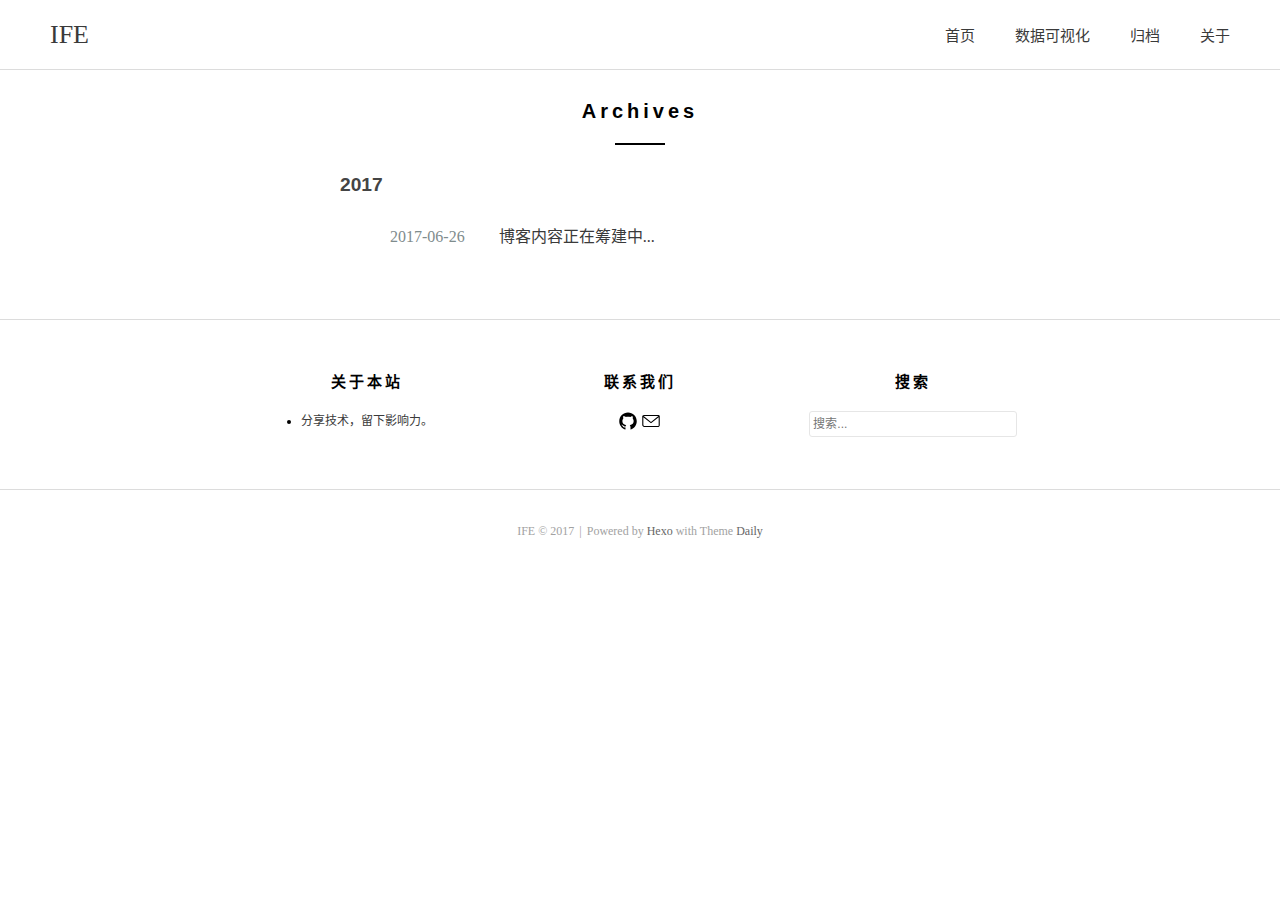
<file: archives/index.html>
<!DOCTYPE html>
<html lang="zh-CN">

<!-- Head tag -->
<head>
  <meta charset="utf-8">
  <meta http-equiv="X-UA-Compatible" content="IE=edge">

  <!--Description-->
  

  <!--Author-->
  
  <meta name="author" content="iopfer">
  

  <!--Open Graph Title-->
  
      <meta property="og:title" content="IFE"/>
  
  <!--Open Graph Description-->
  
  <!--Open Graph Site Name-->
  <meta property="og:site_name" content="IFE"/>
  <!--Type page-->
  
      <meta property="og:type" content="website" />
  
  <!--Page Cover-->
  

  <meta name="viewport" content="width=device-width, initial-scale=1, maximum-scale=1">

  <!-- Title -->
  
  <title>Archives - IFE</title>


  <link rel="shortcut icon" href="https://hexo.io/icon/favicon-96x96.png">

  <!-- Custom CSS/Sass -->
  <link rel="stylesheet" href="/css/style.css">

  <!----------------------------
  https://github.com/GallenHu/hexo-theme-Daily

 _____            _   _
|  __ \          (_) | |
| |  | |   __ _   _  | |  _   _
| |  | |  / _` | | | | | | | | |
| |__| | | (_| | | | | | | |_| |
|_____/   \__,_| |_| |_|  \__, |
                          __/ |
                         |___/

    --------------------------->

</head>


<body>

  <!-- Nav -->
  <header class="site-header">
  <div class="header-inside">
    <div class="logo">
      <a href="/" rel="home">
        
          IFE
        
      </a>
    </div>
    <!-- Navigation -->
    <nav class="navbar">
      <!-- Collect the nav links, forms, and other content for toggling -->
      <div class="collapse">
        <ul class="navbar-nav">
          
          
            <li>
              <a href="/.">
                
                  首页
                
              </a>
            </li>
          
            <li>
              <a href="/tags/数据可视化">
                
                  数据可视化
                
              </a>
            </li>
          
            <li>
              <a href="/archives">
                
                  归档
                
              </a>
            </li>
          
            <li>
              <a href="/about">
                
                  关于
                
              </a>
            </li>
          
        </ul>
      </div>
      <!-- /.navbar-collapse -->
    </nav>
    <div class="button-wrap">
      <button class="menu-toggle">Primary Menu</button>
    </div>
  </div>
</header>


  <!-- Main Content -->
  

<!-- Main Content -->
<div class="archive content-area">
  <div class="container">
    <h1 class="entry-title">Archives</h1>
    <div class="row">
      <div class="col-lg-8 col-lg-offset-2 col-md-10 col-md-offset-1">
        <!-- Use lodash to classify posts. See https://lodash.com/docs#groupBy
          1. group site.posts by year
          2. sort posts-in-one-year by Month and Day
        -->
        

        
          <h2 class="year">2017</h2>
          <ul class="list">
            
  <li>
    <span class="date">
      2017-06-26
    </span>
    <a href="/2017/06/26/博客内容正在筹建中/" class="title">
      博客内容正在筹建中...
    </a>
  </li>


          </ul>
        
      </div>
    </div>
  </div>
</div>


  <!-- Footer -->
  <!-- Footer-widgets -->
<div class="footer-widgets">
  <div class="row inside-wrapper">
    <div class="col-1-3">
      <aside>
        <h1 class="widget-title">关于本站</h1>
        <div class="custom-widget-content">
          
          <ul><li><a href="https://github.com/IOP-FE">分享技术，留下影响力。</a></li></ul>
        </div>
      </aside>
    </div>
    <div class="col-1-3">
      <aside>
        <h1 class="widget-title">联系我们</h1>
        <div class="widget-text">
          
            
              <a href="https://github.com/IOP-FE" class="icon icon-github" target="_blank">github</a>
            
              <a href="mailto:IOPFE@foxmail.com" class="icon icon-mail" target="_blank">mail</a>
            
          
        </div>
      </aside>
    </div>
    <div class="col-1-3">
      <aside>
        <h1 class="widget-title">搜索</h1>
        <div class="widget-text">
          <form onSubmit="return appDaily.submitSearch('')">
            <p>
              <input type="text" placeholder="搜索..." id="homeSearchInput">
            </p>
            <!-- <input type="submit" value="GO"> -->
          </form>
        </div>
      </aside>
    </div>
  </div>
</div>
<!-- Footer -->
<footer class="site-info">
  <p>
    <span>IFE &copy; 2017</span>
    
      <span class="split">|</span>
      <span>Powered by <a href="https://hexo.io/" target="_blank">Hexo</a> with Theme <a href="https://github.com/GallenHu/hexo-theme-Daily" target="_blank">Daily</a></span>
    
  </p>
</footer>


  <!-- After footer scripts -->
  <!-- scripts -->
<script src="/js/app.js"></script>





  <script>
    var _hmt = _hmt || [];
    (function() {
      var hm = document.createElement("script");
      hm.src = "https://hm.baidu.com/hm.js?fddc12e5490aa9484a1a0a02551b1698";
      var s = document.getElementsByTagName("script")[0]; 
      s.parentNode.insertBefore(hm, s);
    })();
  </script>

</body>

</html>
</file>
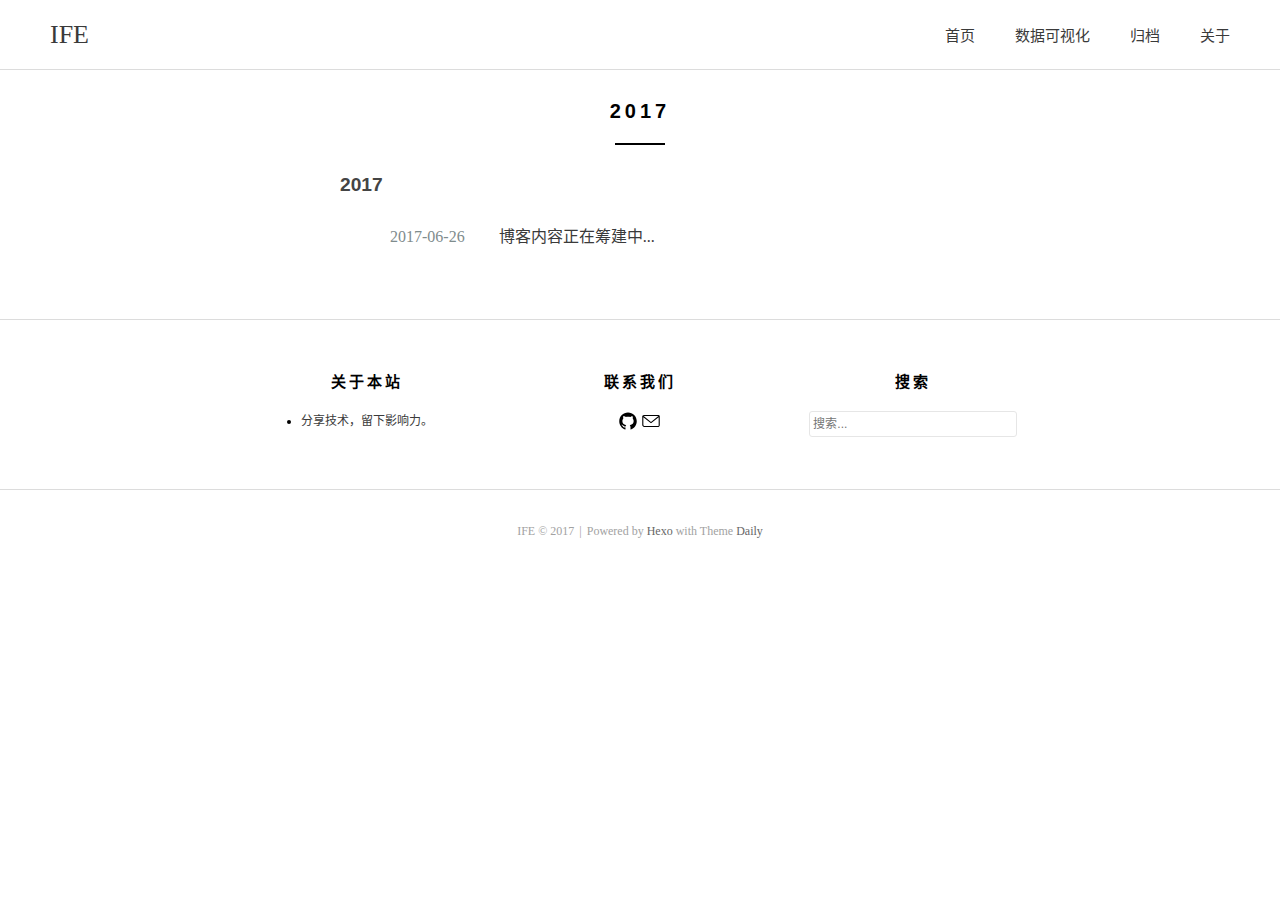
<file: archives/2017/index.html>
<!DOCTYPE html>
<html lang="zh-CN">

<!-- Head tag -->
<head>
  <meta charset="utf-8">
  <meta http-equiv="X-UA-Compatible" content="IE=edge">

  <!--Description-->
  

  <!--Author-->
  
  <meta name="author" content="iopfer">
  

  <!--Open Graph Title-->
  
      <meta property="og:title" content="IFE"/>
  
  <!--Open Graph Description-->
  
  <!--Open Graph Site Name-->
  <meta property="og:site_name" content="IFE"/>
  <!--Type page-->
  
      <meta property="og:type" content="website" />
  
  <!--Page Cover-->
  

  <meta name="viewport" content="width=device-width, initial-scale=1, maximum-scale=1">

  <!-- Title -->
  
  <title>Archives: 2017 - IFE</title>


  <link rel="shortcut icon" href="https://hexo.io/icon/favicon-96x96.png">

  <!-- Custom CSS/Sass -->
  <link rel="stylesheet" href="/css/style.css">

  <!----------------------------
  https://github.com/GallenHu/hexo-theme-Daily

 _____            _   _
|  __ \          (_) | |
| |  | |   __ _   _  | |  _   _
| |  | |  / _` | | | | | | | | |
| |__| | | (_| | | | | | | |_| |
|_____/   \__,_| |_| |_|  \__, |
                          __/ |
                         |___/

    --------------------------->

</head>


<body>

  <!-- Nav -->
  <header class="site-header">
  <div class="header-inside">
    <div class="logo">
      <a href="/" rel="home">
        
          IFE
        
      </a>
    </div>
    <!-- Navigation -->
    <nav class="navbar">
      <!-- Collect the nav links, forms, and other content for toggling -->
      <div class="collapse">
        <ul class="navbar-nav">
          
          
            <li>
              <a href="/.">
                
                  首页
                
              </a>
            </li>
          
            <li>
              <a href="/tags/数据可视化">
                
                  数据可视化
                
              </a>
            </li>
          
            <li>
              <a href="/archives">
                
                  归档
                
              </a>
            </li>
          
            <li>
              <a href="/about">
                
                  关于
                
              </a>
            </li>
          
        </ul>
      </div>
      <!-- /.navbar-collapse -->
    </nav>
    <div class="button-wrap">
      <button class="menu-toggle">Primary Menu</button>
    </div>
  </div>
</header>


  <!-- Main Content -->
  

<!-- Main Content -->
<div class="archive content-area">
  <div class="container">
    <h1 class="entry-title">2017</h1>
    <div class="row">
      <div class="col-lg-8 col-lg-offset-2 col-md-10 col-md-offset-1">
        <!-- Use lodash to classify posts. See https://lodash.com/docs#groupBy
          1. group site.posts by year
          2. sort posts-in-one-year by Month and Day
        -->
        

        
          <h2 class="year">2017</h2>
          <ul class="list">
            
  <li>
    <span class="date">
      2017-06-26
    </span>
    <a href="/2017/06/26/博客内容正在筹建中/" class="title">
      博客内容正在筹建中...
    </a>
  </li>


          </ul>
        
      </div>
    </div>
  </div>
</div>


  <!-- Footer -->
  <!-- Footer-widgets -->
<div class="footer-widgets">
  <div class="row inside-wrapper">
    <div class="col-1-3">
      <aside>
        <h1 class="widget-title">关于本站</h1>
        <div class="custom-widget-content">
          
          <ul><li><a href="https://github.com/IOP-FE">分享技术，留下影响力。</a></li></ul>
        </div>
      </aside>
    </div>
    <div class="col-1-3">
      <aside>
        <h1 class="widget-title">联系我们</h1>
        <div class="widget-text">
          
            
              <a href="https://github.com/IOP-FE" class="icon icon-github" target="_blank">github</a>
            
              <a href="mailto:IOPFE@foxmail.com" class="icon icon-mail" target="_blank">mail</a>
            
          
        </div>
      </aside>
    </div>
    <div class="col-1-3">
      <aside>
        <h1 class="widget-title">搜索</h1>
        <div class="widget-text">
          <form onSubmit="return appDaily.submitSearch('')">
            <p>
              <input type="text" placeholder="搜索..." id="homeSearchInput">
            </p>
            <!-- <input type="submit" value="GO"> -->
          </form>
        </div>
      </aside>
    </div>
  </div>
</div>
<!-- Footer -->
<footer class="site-info">
  <p>
    <span>IFE &copy; 2017</span>
    
      <span class="split">|</span>
      <span>Powered by <a href="https://hexo.io/" target="_blank">Hexo</a> with Theme <a href="https://github.com/GallenHu/hexo-theme-Daily" target="_blank">Daily</a></span>
    
  </p>
</footer>


  <!-- After footer scripts -->
  <!-- scripts -->
<script src="/js/app.js"></script>





  <script>
    var _hmt = _hmt || [];
    (function() {
      var hm = document.createElement("script");
      hm.src = "https://hm.baidu.com/hm.js?fddc12e5490aa9484a1a0a02551b1698";
      var s = document.getElementsByTagName("script")[0]; 
      s.parentNode.insertBefore(hm, s);
    })();
  </script>

</body>

</html>
</file>
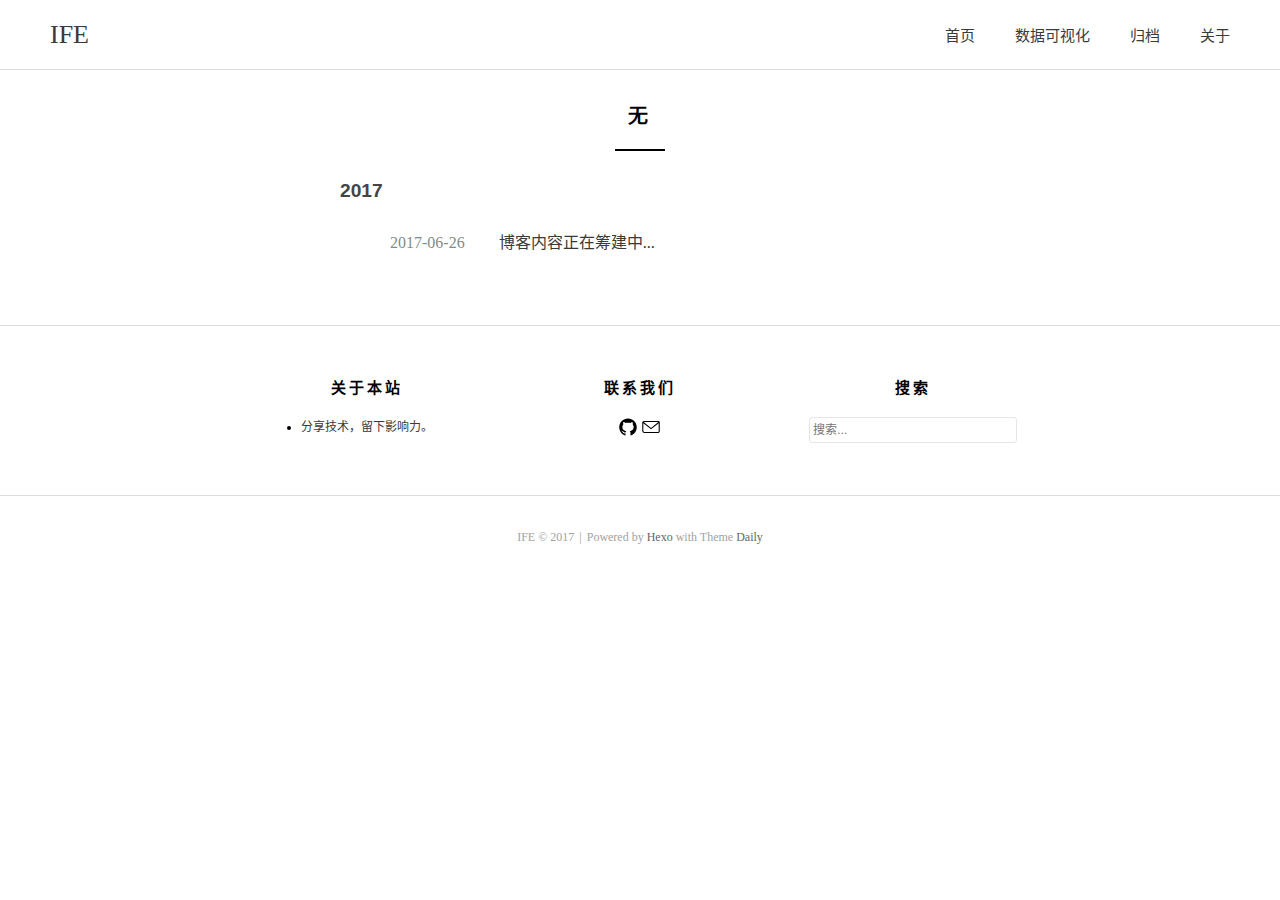
<file: tags/无/index.html>
<!DOCTYPE html>
<html lang="zh-CN">

<!-- Head tag -->
<head>
  <meta charset="utf-8">
  <meta http-equiv="X-UA-Compatible" content="IE=edge">

  <!--Description-->
  

  <!--Author-->
  
  <meta name="author" content="iopfer">
  

  <!--Open Graph Title-->
  
      <meta property="og:title" content="IFE"/>
  
  <!--Open Graph Description-->
  
  <!--Open Graph Site Name-->
  <meta property="og:site_name" content="IFE"/>
  <!--Type page-->
  
      <meta property="og:type" content="website" />
  
  <!--Page Cover-->
  

  <meta name="viewport" content="width=device-width, initial-scale=1, maximum-scale=1">

  <!-- Title -->
  
  <title>无 - IFE</title>


  <link rel="shortcut icon" href="https://hexo.io/icon/favicon-96x96.png">

  <!-- Custom CSS/Sass -->
  <link rel="stylesheet" href="/css/style.css">

  <!----------------------------
  https://github.com/GallenHu/hexo-theme-Daily

 _____            _   _
|  __ \          (_) | |
| |  | |   __ _   _  | |  _   _
| |  | |  / _` | | | | | | | | |
| |__| | | (_| | | | | | | |_| |
|_____/   \__,_| |_| |_|  \__, |
                          __/ |
                         |___/

    --------------------------->

</head>


<body>

  <!-- Nav -->
  <header class="site-header">
  <div class="header-inside">
    <div class="logo">
      <a href="/" rel="home">
        
          IFE
        
      </a>
    </div>
    <!-- Navigation -->
    <nav class="navbar">
      <!-- Collect the nav links, forms, and other content for toggling -->
      <div class="collapse">
        <ul class="navbar-nav">
          
          
            <li>
              <a href="/.">
                
                  首页
                
              </a>
            </li>
          
            <li>
              <a href="/tags/数据可视化">
                
                  数据可视化
                
              </a>
            </li>
          
            <li>
              <a href="/archives">
                
                  归档
                
              </a>
            </li>
          
            <li>
              <a href="/about">
                
                  关于
                
              </a>
            </li>
          
        </ul>
      </div>
      <!-- /.navbar-collapse -->
    </nav>
    <div class="button-wrap">
      <button class="menu-toggle">Primary Menu</button>
    </div>
  </div>
</header>


  <!-- Main Content -->
  

<!-- Main Content -->
<div class="archive content-area">
  <div class="container">
    <h1 class="entry-title">无</h1>
    <div class="row">
      <div class="col-lg-8 col-lg-offset-2 col-md-10 col-md-offset-1">
        <!-- Use lodash to classify posts. See https://lodash.com/docs#groupBy -->
        
        
          <h2 class="year">2017</h2>
          <ul class="list">
            
  <li>
    <span class="date">
      2017-06-26
    </span>
    <a href="/2017/06/26/博客内容正在筹建中/" class="title">
      博客内容正在筹建中...
    </a>
  </li>


          </ul>
        
      </div>
    </div>
  </div>
  

</div>


  <!-- Footer -->
  <!-- Footer-widgets -->
<div class="footer-widgets">
  <div class="row inside-wrapper">
    <div class="col-1-3">
      <aside>
        <h1 class="widget-title">关于本站</h1>
        <div class="custom-widget-content">
          
          <ul><li><a href="https://github.com/IOP-FE">分享技术，留下影响力。</a></li></ul>
        </div>
      </aside>
    </div>
    <div class="col-1-3">
      <aside>
        <h1 class="widget-title">联系我们</h1>
        <div class="widget-text">
          
            
              <a href="https://github.com/IOP-FE" class="icon icon-github" target="_blank">github</a>
            
              <a href="mailto:IOPFE@foxmail.com" class="icon icon-mail" target="_blank">mail</a>
            
          
        </div>
      </aside>
    </div>
    <div class="col-1-3">
      <aside>
        <h1 class="widget-title">搜索</h1>
        <div class="widget-text">
          <form onSubmit="return appDaily.submitSearch('')">
            <p>
              <input type="text" placeholder="搜索..." id="homeSearchInput">
            </p>
            <!-- <input type="submit" value="GO"> -->
          </form>
        </div>
      </aside>
    </div>
  </div>
</div>
<!-- Footer -->
<footer class="site-info">
  <p>
    <span>IFE &copy; 2017</span>
    
      <span class="split">|</span>
      <span>Powered by <a href="https://hexo.io/" target="_blank">Hexo</a> with Theme <a href="https://github.com/GallenHu/hexo-theme-Daily" target="_blank">Daily</a></span>
    
  </p>
</footer>


  <!-- After footer scripts -->
  <!-- scripts -->
<script src="/js/app.js"></script>





  <script>
    var _hmt = _hmt || [];
    (function() {
      var hm = document.createElement("script");
      hm.src = "https://hm.baidu.com/hm.js?fddc12e5490aa9484a1a0a02551b1698";
      var s = document.getElementsByTagName("script")[0]; 
      s.parentNode.insertBefore(hm, s);
    })();
  </script>

</body>

</html>
</file>
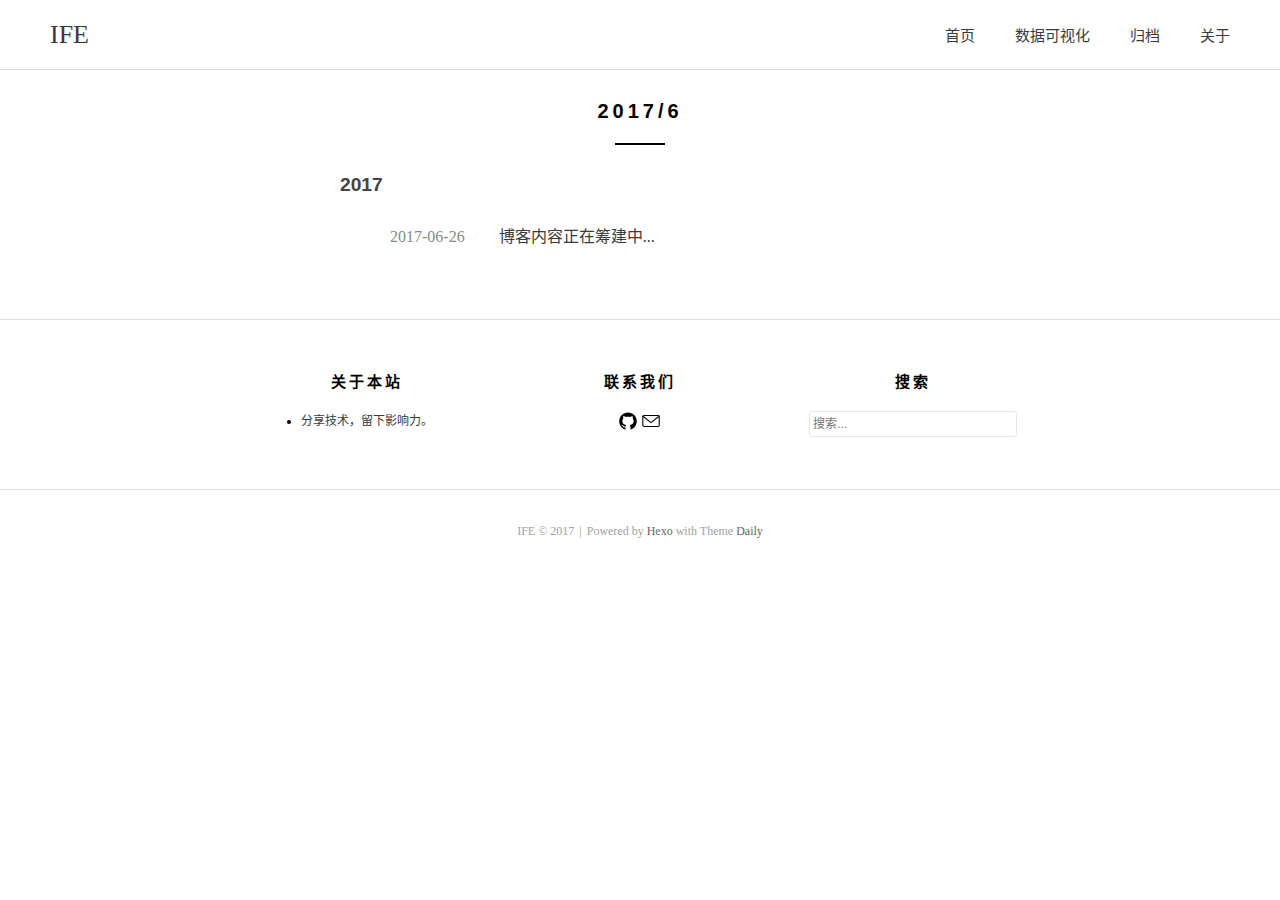
<file: archives/2017/06/index.html>
<!DOCTYPE html>
<html lang="zh-CN">

<!-- Head tag -->
<head>
  <meta charset="utf-8">
  <meta http-equiv="X-UA-Compatible" content="IE=edge">

  <!--Description-->
  

  <!--Author-->
  
  <meta name="author" content="iopfer">
  

  <!--Open Graph Title-->
  
      <meta property="og:title" content="IFE"/>
  
  <!--Open Graph Description-->
  
  <!--Open Graph Site Name-->
  <meta property="og:site_name" content="IFE"/>
  <!--Type page-->
  
      <meta property="og:type" content="website" />
  
  <!--Page Cover-->
  

  <meta name="viewport" content="width=device-width, initial-scale=1, maximum-scale=1">

  <!-- Title -->
  
  <title>Archives: 2017/6 - IFE</title>


  <link rel="shortcut icon" href="https://hexo.io/icon/favicon-96x96.png">

  <!-- Custom CSS/Sass -->
  <link rel="stylesheet" href="/css/style.css">

  <!----------------------------
  https://github.com/GallenHu/hexo-theme-Daily

 _____            _   _
|  __ \          (_) | |
| |  | |   __ _   _  | |  _   _
| |  | |  / _` | | | | | | | | |
| |__| | | (_| | | | | | | |_| |
|_____/   \__,_| |_| |_|  \__, |
                          __/ |
                         |___/

    --------------------------->

</head>


<body>

  <!-- Nav -->
  <header class="site-header">
  <div class="header-inside">
    <div class="logo">
      <a href="/" rel="home">
        
          IFE
        
      </a>
    </div>
    <!-- Navigation -->
    <nav class="navbar">
      <!-- Collect the nav links, forms, and other content for toggling -->
      <div class="collapse">
        <ul class="navbar-nav">
          
          
            <li>
              <a href="/.">
                
                  首页
                
              </a>
            </li>
          
            <li>
              <a href="/tags/数据可视化">
                
                  数据可视化
                
              </a>
            </li>
          
            <li>
              <a href="/archives">
                
                  归档
                
              </a>
            </li>
          
            <li>
              <a href="/about">
                
                  关于
                
              </a>
            </li>
          
        </ul>
      </div>
      <!-- /.navbar-collapse -->
    </nav>
    <div class="button-wrap">
      <button class="menu-toggle">Primary Menu</button>
    </div>
  </div>
</header>


  <!-- Main Content -->
  

<!-- Main Content -->
<div class="archive content-area">
  <div class="container">
    <h1 class="entry-title">2017/6</h1>
    <div class="row">
      <div class="col-lg-8 col-lg-offset-2 col-md-10 col-md-offset-1">
        <!-- Use lodash to classify posts. See https://lodash.com/docs#groupBy
          1. group site.posts by year
          2. sort posts-in-one-year by Month and Day
        -->
        

        
          <h2 class="year">2017</h2>
          <ul class="list">
            
  <li>
    <span class="date">
      2017-06-26
    </span>
    <a href="/2017/06/26/博客内容正在筹建中/" class="title">
      博客内容正在筹建中...
    </a>
  </li>


          </ul>
        
      </div>
    </div>
  </div>
</div>


  <!-- Footer -->
  <!-- Footer-widgets -->
<div class="footer-widgets">
  <div class="row inside-wrapper">
    <div class="col-1-3">
      <aside>
        <h1 class="widget-title">关于本站</h1>
        <div class="custom-widget-content">
          
          <ul><li><a href="https://github.com/IOP-FE">分享技术，留下影响力。</a></li></ul>
        </div>
      </aside>
    </div>
    <div class="col-1-3">
      <aside>
        <h1 class="widget-title">联系我们</h1>
        <div class="widget-text">
          
            
              <a href="https://github.com/IOP-FE" class="icon icon-github" target="_blank">github</a>
            
              <a href="mailto:IOPFE@foxmail.com" class="icon icon-mail" target="_blank">mail</a>
            
          
        </div>
      </aside>
    </div>
    <div class="col-1-3">
      <aside>
        <h1 class="widget-title">搜索</h1>
        <div class="widget-text">
          <form onSubmit="return appDaily.submitSearch('')">
            <p>
              <input type="text" placeholder="搜索..." id="homeSearchInput">
            </p>
            <!-- <input type="submit" value="GO"> -->
          </form>
        </div>
      </aside>
    </div>
  </div>
</div>
<!-- Footer -->
<footer class="site-info">
  <p>
    <span>IFE &copy; 2017</span>
    
      <span class="split">|</span>
      <span>Powered by <a href="https://hexo.io/" target="_blank">Hexo</a> with Theme <a href="https://github.com/GallenHu/hexo-theme-Daily" target="_blank">Daily</a></span>
    
  </p>
</footer>


  <!-- After footer scripts -->
  <!-- scripts -->
<script src="/js/app.js"></script>





  <script>
    var _hmt = _hmt || [];
    (function() {
      var hm = document.createElement("script");
      hm.src = "https://hm.baidu.com/hm.js?fddc12e5490aa9484a1a0a02551b1698";
      var s = document.getElementsByTagName("script")[0]; 
      s.parentNode.insertBefore(hm, s);
    })();
  </script>

</body>

</html>
</file>
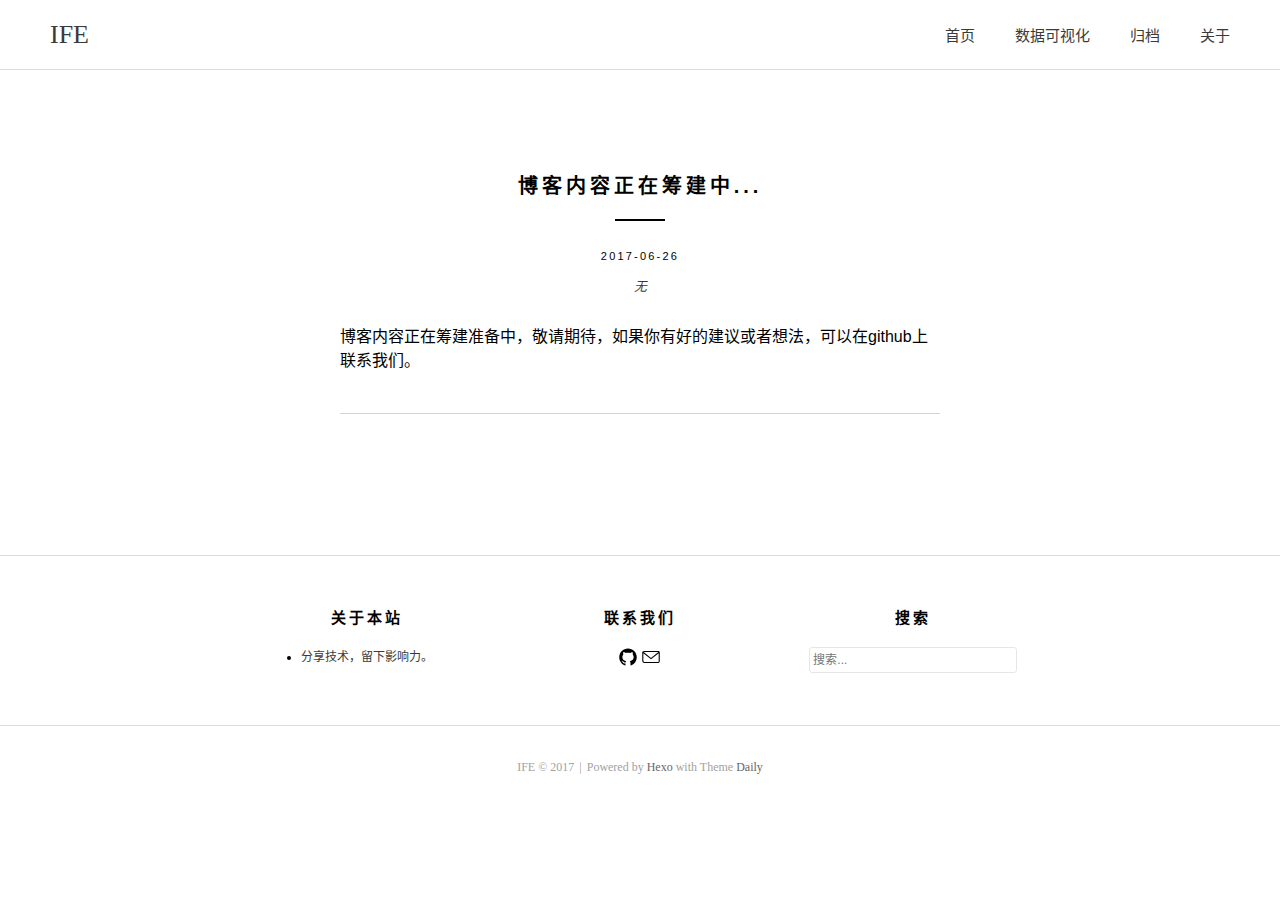
<file: 2017/06/26/博客内容正在筹建中/index.html>
<!DOCTYPE html>
<html lang="zh-CN">

<!-- Head tag -->
<head>
  <meta charset="utf-8">
  <meta http-equiv="X-UA-Compatible" content="IE=edge">

  <!--Description-->
  

  <!--Author-->
  
  <meta name="author" content="iopfer">
  

  <!--Open Graph Title-->
  
      <meta property="og:title" content="博客内容正在筹建中..."/>
  
  <!--Open Graph Description-->
  
  <!--Open Graph Site Name-->
  <meta property="og:site_name" content="IFE"/>
  <!--Type page-->
  
      <meta property="og:type" content="article" />
  
  <!--Page Cover-->
  

  <meta name="viewport" content="width=device-width, initial-scale=1, maximum-scale=1">

  <!-- Title -->
  
  <title>博客内容正在筹建中... - IFE</title>


  <link rel="shortcut icon" href="https://hexo.io/icon/favicon-96x96.png">

  <!-- Custom CSS/Sass -->
  <link rel="stylesheet" href="/css/style.css">

  <!----------------------------
  https://github.com/GallenHu/hexo-theme-Daily

 _____            _   _
|  __ \          (_) | |
| |  | |   __ _   _  | |  _   _
| |  | |  / _` | | | | | | | | |
| |__| | | (_| | | | | | | |_| |
|_____/   \__,_| |_| |_|  \__, |
                          __/ |
                         |___/

    --------------------------->

</head>


<body>

  <!-- Nav -->
  <header class="site-header">
  <div class="header-inside">
    <div class="logo">
      <a href="/" rel="home">
        
          IFE
        
      </a>
    </div>
    <!-- Navigation -->
    <nav class="navbar">
      <!-- Collect the nav links, forms, and other content for toggling -->
      <div class="collapse">
        <ul class="navbar-nav">
          
          
            <li>
              <a href="/.">
                
                  首页
                
              </a>
            </li>
          
            <li>
              <a href="/tags/数据可视化">
                
                  数据可视化
                
              </a>
            </li>
          
            <li>
              <a href="/archives">
                
                  归档
                
              </a>
            </li>
          
            <li>
              <a href="/about">
                
                  关于
                
              </a>
            </li>
          
        </ul>
      </div>
      <!-- /.navbar-collapse -->
    </nav>
    <div class="button-wrap">
      <button class="menu-toggle">Primary Menu</button>
    </div>
  </div>
</header>


  <!-- Main Content -->
  <div class="content-area">
  <div class="post">
    <!-- Post Content -->
    <div class="container">
      <article>
        <!-- Title date & tags -->
        <div class="post-header">
          <h1 class="entry-title">
            博客内容正在筹建中...
            
          </h1>
          <p class="posted-on">
          2017-06-26
          </p>
          <div class="tags-links">
            
              
                <a href="/tags/无/" rel="tag">
                  无
                </a>
              
            
          </div>
        </div>
        <!-- Post Main Content -->
        <div class="entry-content">
          <p>博客内容正在筹建准备中，敬请期待，如果你有好的建议或者想法，可以在github上联系我们。</p>
<a id="more"></a>
        </div>
      </article>
    </div>
    <!-- Comments -->
    <div class="container">
      
<section id="comment">
  <!-- <h1 class="title">Comments</h1> -->

  
</section>


    </div>
    <!-- Pre or Next -->
    <div class="nav-links">
      
      
    </div>

  </div>
</div>


  <!-- Footer -->
  <!-- Footer-widgets -->
<div class="footer-widgets">
  <div class="row inside-wrapper">
    <div class="col-1-3">
      <aside>
        <h1 class="widget-title">关于本站</h1>
        <div class="custom-widget-content">
          
          <ul><li><a href="https://github.com/IOP-FE">分享技术，留下影响力。</a></li></ul>
        </div>
      </aside>
    </div>
    <div class="col-1-3">
      <aside>
        <h1 class="widget-title">联系我们</h1>
        <div class="widget-text">
          
            
              <a href="https://github.com/IOP-FE" class="icon icon-github" target="_blank">github</a>
            
              <a href="mailto:IOPFE@foxmail.com" class="icon icon-mail" target="_blank">mail</a>
            
          
        </div>
      </aside>
    </div>
    <div class="col-1-3">
      <aside>
        <h1 class="widget-title">搜索</h1>
        <div class="widget-text">
          <form onSubmit="return appDaily.submitSearch('')">
            <p>
              <input type="text" placeholder="搜索..." id="homeSearchInput">
            </p>
            <!-- <input type="submit" value="GO"> -->
          </form>
        </div>
      </aside>
    </div>
  </div>
</div>
<!-- Footer -->
<footer class="site-info">
  <p>
    <span>IFE &copy; 2017</span>
    
      <span class="split">|</span>
      <span>Powered by <a href="https://hexo.io/" target="_blank">Hexo</a> with Theme <a href="https://github.com/GallenHu/hexo-theme-Daily" target="_blank">Daily</a></span>
    
  </p>
</footer>


  <!-- After footer scripts -->
  <!-- scripts -->
<script src="/js/app.js"></script>





  <script>
    var _hmt = _hmt || [];
    (function() {
      var hm = document.createElement("script");
      hm.src = "https://hm.baidu.com/hm.js?fddc12e5490aa9484a1a0a02551b1698";
      var s = document.getElementsByTagName("script")[0]; 
      s.parentNode.insertBefore(hm, s);
    })();
  </script>

</body>

</html>
</file>
<file: css/style.css>
html {
  font-family: sans-serif;
  -webkit-text-size-adjust: 100%;
  -ms-text-size-adjust: 100%; }

body {
  margin: 0; }

article,
aside,
details,
figcaption,
figure,
footer,
header,
main,
menu,
nav,
section,
summary {
  display: block; }

audio,
canvas,
progress,
video {
  display: inline-block;
  vertical-align: baseline; }

audio:not([controls]) {
  display: none;
  height: 0; }

[hidden],
template {
  display: none; }

a {
  background-color: transparent; }

a:active,
a:hover {
  outline: 0; }

abbr[title] {
  border-bottom: 1px dotted; }

b,
strong {
  font-weight: bold; }

dfn {
  font-style: italic; }

h1 {
  font-size: 2em;
  margin: 0.67em 0; }

mark {
  background: #ff0;
  color: #000; }

small {
  font-size: 80%; }

sub,
sup {
  font-size: 75%;
  line-height: 0;
  position: relative;
  vertical-align: baseline; }

sup {
  top: -0.5em; }

sub {
  bottom: -0.25em; }

img {
  border: 0; }

svg:not(:root) {
  overflow: hidden; }

figure {
  margin: 1em 40px; }

hr {
  box-sizing: content-box;
  height: 0; }

pre {
  overflow: auto; }

code,
kbd,
pre,
samp {
  font-family: monospace, monospace;
  font-size: 1em; }

button,
input,
optgroup,
select,
textarea {
  color: inherit;
  font: inherit;
  margin: 0; }

button {
  overflow: visible; }

button,
select {
  text-transform: none; }

button,
html input[type="button"],
input[type="reset"],
input[type="submit"] {
  -webkit-appearance: button;
  cursor: pointer; }

button[disabled],
html input[disabled] {
  cursor: default; }

button::-moz-focus-inner,
input::-moz-focus-inner {
  border: 0;
  padding: 0; }

input {
  line-height: normal; }

input[type="checkbox"],
input[type="radio"] {
  box-sizing: border-box;
  padding: 0; }

input[type="number"]::-webkit-inner-spin-button,
input[type="number"]::-webkit-outer-spin-button {
  height: auto; }

input[type="search"]::-webkit-search-cancel-button,
input[type="search"]::-webkit-search-decoration {
  -webkit-appearance: none; }

fieldset {
  border: 1px solid #c0c0c0;
  margin: 0 2px;
  padding: 0.35em 0.625em 0.75em; }

legend {
  border: 0;
  padding: 0; }

textarea {
  overflow: auto; }

optgroup {
  font-weight: bold; }

table {
  border-collapse: collapse;
  border-spacing: 0; }

td,
th {
  padding: 0; }

body,
html {
  height: 100%; }

/*--------------------------------------------------------------
Reset
--------------------------------------------------------------*/
a,
abbr,
acronym,
address,
applet,
big,
blockquote,
body,
caption,
cite,
code,
dd,
del,
dfn,
div,
dl,
dt,
em,
fieldset,
font,
form,
h1,
h2,
h3,
h4,
h5,
h6,
html,
iframe,
ins,
kbd,
label,
legend,
li,
object,
ol,
p,
pre,
q,
s,
samp,
small,
span,
strike,
strong,
sub,
sup,
table,
tbody,
td,
tfoot,
th,
thead,
tr,
tt,
ul,
var {
  border: 0;
  font-family: inherit;
  font-size: 100%;
  font-style: inherit;
  font-weight: inherit;
  margin: 0;
  outline: 0;
  padding: 0;
  vertical-align: baseline; }

/*--------------------------------------------------------------
Typography
--------------------------------------------------------------*/
button,
input,
select,
textarea {
  color: #3a3a3a;
  font-family: 'Open sans',sans-serif;
  font-size: 100%;
  line-height: 1.5; }

h1,
h2,
h3,
h4,
h5,
h6 {
  clear: both;
  font-weight: bold;
  margin: 1.5em 0 1em; }

p {
  margin: 1em 0;
  line-height: 1.5; }

b,
strong {
  font-weight: bold; }

cite,
dfn,
em,
i {
  font-style: italic; }

address {
  margin: 0 0 1.5em; }

pre {
  background: #eee;
  font-family: "Courier 10 Pitch", Courier, monospace;
  font-size: 15px;
  font-size: 1.5rem;
  line-height: 1.6;
  margin-bottom: 1.6em;
  max-width: 100%;
  overflow: auto;
  padding: 1.6em; }

code,
kbd,
tt,
var {
  font: 15px Monaco, Consolas, "Andale Mono", "DejaVu Sans Mono", monospace; }

abbr,
acronym {
  border-bottom: 1px dotted #666;
  cursor: help; }

ins,
mark {
  background: #fff9c0;
  text-decoration: none; }

sub,
sup {
  font-size: 75%;
  height: 0;
  line-height: 0;
  position: relative;
  vertical-align: baseline; }

sup {
  bottom: 1ex; }

sub {
  top: 0.5ex; }

small {
  font-size: 75%; }

big {
  font-size: 125%; }

/*--------------------------------------------------------------
 Elements
--------------------------------------------------------------*/
a#more,
hr {
  display: block;
  height: 1px;
  border: 0;
  border-top: #d3d3d3 1px solid;
  margin: 40px 0;
  padding: 0; }

ol,
ul {
  margin: 0; }

ul {
  list-style: none; }

ol {
  list-style: decimal; }

li > ol,
li > ul {
  margin-bottom: 0;
  margin-left: 1.5em; }

dt {
  font-weight: bold; }

dd {
  margin: 0 1.5em 1.5em; }

img {
  height: auto;
  /* Make sure images are scaled correctly. */
  max-width: 100%;
  /* Adhere to container width. */ }

figure {
  margin: 0; }

table {
  margin: 0 0 1.5em;
  width: 100%; }

th {
  font-weight: bold; }

h1, h2, h3, h4 {
  font-family: -apple-system, BlinkMacSystemFont,"Helvetica Neue","PingFang-SC-Regular","STHeiti", "Helvetica","Arial","Verdana","sans-serif","Microsoft YaHei"; }

h1 {
  font-size: 1.250em; }

h1:hover {
  opacity: 0.7; }

h2 {
  font-size: 1.2em; }

h3 {
  font-weight: bold;
  font-size: 18px; }

h4 {
  font-size: 0.875em; }

blockquote p {
  margin: 0; }

strong {
  font-weight: bold; }

em {
  font-style: italic; }

/*--------------------------------------------------------------
Links
--------------------------------------------------------------*/
a {
  color: #3a3a3a;
  text-decoration: none; }

a:visited {
  color: #3a3a3a; }

a:active,
a:focus,
a:hover {
  color: #3a3a3a;
  opacity: 0.8; }

/*--------------------------------------------------------------
Grad
--------------------------------------------------------------*/
.row {
  width: 100%;
  display: block;
  box-sizing: border-box; }
  .row:after {
    content: "";
    display: table;
    clear: both; }

.col-1-1 {
  width: 100%;
  float: left;
  padding: 0 15px;
  box-sizing: border-box; }

.col-1-2 {
  width: 50%;
  float: left;
  padding: 0 15px;
  box-sizing: border-box; }

.col-1-3 {
  width: 33.33333%;
  float: left;
  padding: 0 15px;
  box-sizing: border-box; }

.col-1-4 {
  width: 25%;
  float: left;
  padding: 0 15px;
  box-sizing: border-box; }

.col-1-5 {
  width: 20%;
  float: left;
  padding: 0 15px;
  box-sizing: border-box; }

.col-1-6 {
  width: 16.66667%;
  float: left;
  padding: 0 15px;
  box-sizing: border-box; }

.col-1-7 {
  width: 14.28571%;
  float: left;
  padding: 0 15px;
  box-sizing: border-box; }

.col-1-8 {
  width: 12.5%;
  float: left;
  padding: 0 15px;
  box-sizing: border-box; }

.col-1-9 {
  width: 11.11111%;
  float: left;
  padding: 0 15px;
  box-sizing: border-box; }

.col-1-10 {
  width: 10%;
  float: left;
  padding: 0 15px;
  box-sizing: border-box; }

/*--------------------------------------------------------------
Common
--------------------------------------------------------------*/
.show-force {
  display: block !important; }

/*--------------------------------------------------------------
Content
--------------------------------------------------------------*/
.site-content {
  min-height: calc(100% - 274px); }

.content-area {
  padding-top: 70px; }

.error404 .content-area,
.page .content-area {
  padding-top: 120px; }

.odd {
  background: #f5f5f5;
  position: relative; }

.even {
  background: white;
  position: relative; }

.container {
  max-width: 600px;
  margin: 0 auto;
  padding-left: 50px;
  padding-right: 50px; }

.inside-wrapper {
  max-width: 920px;
  margin: 0 auto;
  padding: 0 50px; }

.attachment-post-thumbnail {
  margin: 0 auto 35px;
  transition: opacity 0.7s;
  display: block; }
  .attachment-post-thumbnail:hover {
    opacity: 0.7; }

.entry-title {
  font-family: -apple-system, BlinkMacSystemFont,"Helvetica Neue","PingFang-SC-Regular","STHeiti", "Helvetica","Arial","Verdana","sans-serif","Microsoft YaHei";
  letter-spacing: 0.2em;
  color: #000;
  text-align: center;
  margin-bottom: 27px;
  font-weight: 700;
  font-size: 1.25em; }
  .entry-title a {
    color: #000;
    font-weight: 700;
    text-decoration: none; }
  .entry-title:after {
    content: "";
    height: 2px;
    width: 50px;
    background: black;
    display: block;
    margin: 20px auto 0; }
  .entry-title:hover {
    opacity: 0.7; }

.home .entry-content {
  margin: 1.5em 0; }
  .home .entry-content p {
    text-align: center; }

.posted-on {
  text-align: center;
  font-family: -apple-system, BlinkMacSystemFont,"Helvetica Neue","PingFang-SC-Regular","STHeiti", "Helvetica","Arial","Verdana","sans-serif","Microsoft YaHei";
  font-size: 0.688em;
  text-transform: uppercase;
  letter-spacing: 0.2em; }

.tags-links {
  text-align: center;
  font-family: -apple-system, BlinkMacSystemFont,"Helvetica Neue","PingFang-SC-Regular","STHeiti", "Helvetica","Arial","Verdana","sans-serif","Microsoft YaHei";
  font-size: 0.800em;
  font-style: normal;
  margin-bottom: 30px; }
  .tags-links a {
    margin: 0 5px;
    font-style: italic; }

.pager {
  padding: 1.5em 0; }
  .pager:after {
    visibility: hidden;
    display: block;
    font-size: 0;
    content: " ";
    clear: both;
    height: 0; }
  .pager:hover .meta-arraw {
    opacity: 0.8; }
  .pager .previous {
    float: right;
    text-align: right;
    width: 50%; }
  .pager .next {
    float: left;
    width: 50%; }
  .pager a {
    text-decoration: none;
    color: #3a3a3a;
    text-transform: uppercase;
    letter-spacing: 0.2em;
    font-family: -apple-system, BlinkMacSystemFont,"Helvetica Neue","PingFang-SC-Regular","STHeiti", "Helvetica","Arial","Verdana","sans-serif","Microsoft YaHei";
    font-size: 0.750em; }

.meta-arraw {
  width: 10px;
  height: 17px;
  background: url("../images/arrow-left.svg") no-repeat;
  display: inline-block;
  margin-bottom: -4px;
  margin-right: 5px;
  opacity: 0.3;
  transition: opacity 0.5s ease; }

.meta-arraw-left {
  background: url("../images/arrow-left.svg") no-repeat; }

.meta-arraw-right {
  background: url("../images/arrow-right.svg") no-repeat; }

/*--------------------------------------------------------------
Comment
--------------------------------------------------------------*/
#comment {
  margin-top: 70px; }

/*--------------------------------------------------------------
Footer
--------------------------------------------------------------*/
.footer-widgets {
  font-size: 0.750em;
  z-index: 2;
  position: relative;
  background: #fff;
  border-top: 1px solid #dcdcdc;
  border-bottom: 1px solid #dcdcdc;
  padding-top: 50px;
  padding-bottom: 40px;
  text-align: center; }

.widget-title {
  text-transform: uppercase;
  letter-spacing: 0.2em;
  margin: 0 0 20px;
  text-align: center; }

.widget-text input[type="text"] {
  width: 200px;
  color: #111;
  border: 1px solid #E6E6E6;
  border-radius: 3px;
  padding: 3px;
  outline: 0 none; }

.widget-text input[type="submit"] {
  border: 1px solid;
  border-color: #ccc #ccc #bbb;
  border-radius: 3px;
  background: #e6e6e6;
  color: rgba(0, 0, 0, 0.8);
  cursor: pointer;
  -webkit-appearance: button;
  font-size: 0.8rem;
  line-height: 1;
  padding: 0.6em 1em 0.4em; }

.custom-widget-content p {
  text-align: left; }

.custom-widget-content ul {
  list-style: disc;
  display: inline-block; }

.icon {
  display: inline-block;
  width: 20px;
  height: 20px;
  background-repeat: no-repeat;
  background-size: 100%;
  text-indent: -999em; }
  .icon.icon-github {
    background-image: url("../images/github.svg"); }
  .icon.icon-weibo {
    background-image: url("../images/weibo.svg"); }
  .icon.icon-mail {
    background-image: url("../images/mail.svg"); }
  .icon.icon-twitter {
    background-image: url("../images/twitter.svg"); }
  .icon:hover {
    opacity: 0.7; }

.site-info {
  text-align: center;
  font-size: 0.750em;
  padding-bottom: 20px;
  padding-top: 20px;
  color: #a2a2a2; }
  .site-info .split {
    margin: 0 2px; }
  .site-info a {
    text-decoration: none;
    color: #666666; }

.site-header {
  width: 100%;
  background: #fff;
  border-bottom: 1px solid #dcdcdc;
  z-index: 30;
  position: fixed;
  top: 0;
  left: 0;
  padding-left: 50px;
  padding-right: 50px;
  height: 70px;
  -moz-box-sizing: border-box;
  -webkit-box-sizing: border-box;
  box-sizing: border-box; }
  .site-header .button-wrap {
    display: none;
    float: right;
    padding-top: 25px; }
  .site-header .menu-toggle {
    width: 20px;
    height: 20px;
    background: url("../images/menu.svg") center no-repeat;
    text-indent: -99999px;
    overflow: hidden;
    border: none;
    box-shadow: none;
    outline: none;
    opacity: 0.25; }

.header-inside {
  display: table;
  height: 100%;
  width: 100%; }

.logo {
  display: table-cell;
  vertical-align: middle; }
  .logo a {
    display: inline-block;
    font-size: 26px; }
    .logo a img {
      display: block;
      height: 60px; }

.navbar {
  float: right;
  padding-top: 25px; }
  .navbar ul:after {
    content: '';
    display: block;
    clear: both;
    height: 0;
    visibility: hidden; }
  .navbar ul li {
    position: relative;
    float: left;
    margin-left: 40px; }
    .navbar ul li a {
      text-decoration: none;
      line-height: 1.5;
      font-size: 15px; }
      .navbar ul li a:hover {
        opacity: 1; }

.navbar ul li:before {
  position: absolute;
  bottom: 0px;
  left: 0;
  content: "";
  width: 0%;
  height: 1px;
  background: #7e7e7e;
  display: block;
  -webkit-transition: width 0.25s ease;
  transition: width 0.25s ease; }

.navbar ul li:hover:before {
  width: 100%; }

.post {
  padding-top: 70px;
  padding-bottom: 70px; }
  .post .nav-links a {
    text-decoration: none;
    color: #3a3a3a;
    text-transform: uppercase;
    letter-spacing: 0.2em;
    font-family: -apple-system, BlinkMacSystemFont,"Helvetica Neue","PingFang-SC-Regular","STHeiti", "Helvetica","Arial","Verdana","sans-serif","Microsoft YaHei";
    font-size: 0.750em; }
  .post .nav-links .meta-arraw {
    opacity: 0.8; }
  .post .nav-links .nav-previous {
    position: fixed;
    bottom: 64px;
    left: 50px;
    z-index: 29; }
  .post .nav-links .nav-next {
    position: fixed;
    bottom: 64px;
    right: 50px;
    z-index: 29; }

.entry-content {
  font-family: -apple-system, BlinkMacSystemFont,"Helvetica Neue","PingFang-SC-Regular","STHeiti", "Helvetica","Arial","Verdana","sans-serif","Microsoft YaHei";
  line-height: 1.7;
  word-wrap: break-word; }
  .entry-content ol,
  .entry-content ul {
    margin: 0 0 1.5em 3em; }
  .entry-content ul {
    list-style: disc; }
  .entry-content blockquote {
    color: #aaa;
    margin: 1em 0;
    padding: 0 0 0 30px;
    border-left: 4px solid #aaa; }
  .entry-content p img {
    display: block;
    margin: 0 auto; }
  .entry-content a:link {
    color: #3769c9; }
  .entry-content a:visited {
    color: #3769c9; }
  .entry-content a:active,
  .entry-content a:focus,
  .entry-content a:hover {
    color: #3769c9;
    opacity: 0.8; }

/*
 * From https://github.com/pinggod/hexo-theme-apollo/blob/master/source/scss/_partial/post.scss
 */
code,
pre {
  font-size: 0.8em;
  background-color: #f8f8f8;
  font-family: 'Roboto Mono', Monaco, courier, monospace; }

code {
  padding: 0.2em 0.4em;
  background-color: #efefef;
  border-radius: 3px; }

pre .line {
  min-height: 1em; }

.highlight {
  position: relative;
  margin: 1em 0;
  border-radius: 2px;
  line-height: 1.1em;
  background-color: #f8f8f8;
  border: 1px solid #eeeeee;
  overflow-x: auto; }
  .highlight table, .highlight tr, .highlight td {
    width: 100%;
    border-collapse: collapse;
    padding: 0;
    margin: 0; }
  .highlight .gutter {
    display: none; }
  .highlight .code pre {
    padding: 1.2em 1.4em;
    line-height: 1.5em;
    margin: 0; }

.highlight.html .code:after, .highlight.js .code:after, .highlight.bash .code:after, .highlight.css .code:after, .highlight.scss .code:after, .highlight.diff .code:after, .highlight.java .code:after, .highlight.xml .code:after, .highlight.python .code:after, .highlight.json .code:after, .highlight.swift .code:after, .highlight.ruby .code:after, .highlight.perl .code:after, .highlight.php .code:after, .highlight.c .code:after, .highlight.cpp .code:after, .highlight.ts .code:after {
  position: absolute;
  top: 0;
  right: 0;
  color: #ccc;
  text-align: right;
  font-size: 0.75em;
  padding: 5px 10px 0;
  line-height: 15px;
  height: 15px;
  font-weight: 600; }

.highlight.html .code:after {
  content: "HTML"; }

.highlight.js .code:after {
  content: "JS"; }

.highlight.bash .code:after {
  content: "BASH"; }

.highlight.css .code:after {
  content: "CSS"; }

.highlight.scss .code:after {
  content: "SCSS"; }

.highlight.diff .code:after {
  content: "DIFF"; }

.highlight.java .code:after {
  content: "JAVA"; }

.highlight.xml .code:after {
  content: "XML"; }

.highlight.python .code:after {
  content: "PYTHON"; }

.highlight.json .code:after {
  content: "JSON"; }

.highlight.swift .code:after {
  content: "SWIFT"; }

.highlight.ruby .code:after {
  content: "RUBY"; }

.highlight.perl .code:after {
  content: "PERL"; }

.highlight.php .code:after {
  content: "PHP"; }

.highlight.c .code:after {
  content: "C"; }

.highlight.java .code:after {
  content: "JAVA"; }

.highlight.cpp .code:after {
  content: "CPP"; }

.highlight.ts .code:after {
  content: "TS"; }

.highlight.cpp .code:after {
  content: 'C++'; }

pre {
  color: #525252; }
  pre .function .keyword,
  pre .constant {
    color: #0092db; }
  pre .keyword,
  pre .attribute {
    color: #e96900; }
  pre .number,
  pre .literal {
    color: #ae81ff; }
  pre .tag,
  pre .tag .title,
  pre .change,
  pre .winutils,
  pre .flow,
  pre .lisp .title,
  pre .clojure .built_in,
  pre .nginx .title,
  pre .tex .special {
    color: #2973b7; }
  pre .symbol,
  pre .symbol .string,
  pre .value,
  pre .regexp {
    color: #42b983; }
  pre .title {
    color: #83B917; }
  pre .tag .value,
  pre .string,
  pre .subst,
  pre .haskell .type,
  pre .preprocessor,
  pre .ruby .class .parent,
  pre .built_in,
  pre .sql .aggregate,
  pre .django .template_tag,
  pre .django .variable,
  pre .smalltalk .class,
  pre .javadoc,
  pre .django .filter .argument,
  pre .smalltalk .localvars,
  pre .smalltalk .array,
  pre .attr_selector,
  pre .pseudo,
  pre .addition,
  pre .stream,
  pre .envvar,
  pre .apache .tag,
  pre .apache .cbracket,
  pre .tex .command,
  pre .prompt {
    color: #42b983; }
  pre .comment,
  pre .java .annotation,
  pre .python .decorator,
  pre .template_comment,
  pre .pi,
  pre .doctype,
  pre .shebang,
  pre .apache .sqbracket,
  pre .tex .formula {
    color: #b3b3b3; }
  pre .deletion {
    color: #BA4545; }
  pre .coffeescript .javascript,
  pre .javascript .xml,
  pre .tex .formula,
  pre .xml .javascript,
  pre .xml .vbscript,
  pre .xml .css,
  pre .xml .cdata {
    opacity: 0.5; }

.archive {
  padding-bottom: 60px; }
  .archive h2.year {
    color: #444444; }
  .archive ul.list {
    padding-left: 50px; }
    .archive ul.list li {
      padding: 10px 0;
      line-height: 1.5; }
  .archive .date {
    margin-right: 30px;
    color: #7f8c8d; }

#comment #ds-thread #ds-reset a.ds-like-thread-button {
  background-color: #fff;
  background-image: none; }

#comment #ds-reset .ds-gradient-bg {
  background: none; }

#comment #ds-thread #ds-reset .ds-powered-by {
  display: none; }

@media screen and (max-width: 767px) {
  .logo a img {
    height: 36px; }
  .site-content {
    min-height: auto; }
    .site-content .content-area {
      padding-top: 0; }
  .site-header {
    position: relative; }
    .site-header .navbar {
      display: none;
      float: none;
      position: absolute;
      left: 0;
      top: 70px;
      padding: 15px 0 15px 30px;
      width: 100%;
      background: #efefef;
      border-bottom: 1px solid #dcdcdc;
      box-shadow: 0 2px 3px #dfdfdf;
      z-index: 9999; }
      .site-header .navbar ul li {
        width: 100%;
        padding: 10px 0; }
        .site-header .navbar ul li::before {
          display: none; }
    .site-header .button-wrap {
      display: block; }
  .post .nav-links {
    display: none; }
  .footer-widgets .row .col-1-1,
  .footer-widgets .row .col-1-2,
  .footer-widgets .row .col-1-3,
  .footer-widgets .row .col-1-4 {
    float: none;
    width: auto;
    margin-bottom: 50px; }
    .footer-widgets .row .col-1-1 input,
    .footer-widgets .row .col-1-2 input,
    .footer-widgets .row .col-1-3 input,
    .footer-widgets .row .col-1-4 input {
      outline: 0 none; }
  .archive ul.list {
    padding-left: 20px; } }

@media screen and (max-width: 320px) {
  .container {
    padding-left: 20px;
    padding-right: 20px; }
  .site-header,
  .page .site-header,
  .home.paged .site-header {
    padding-left: 20px;
    padding-right: 20px; }
  .footer-widgets .inside-wrapper {
    padding-left: 5px;
    padding-right: 5px; } }
</file>
